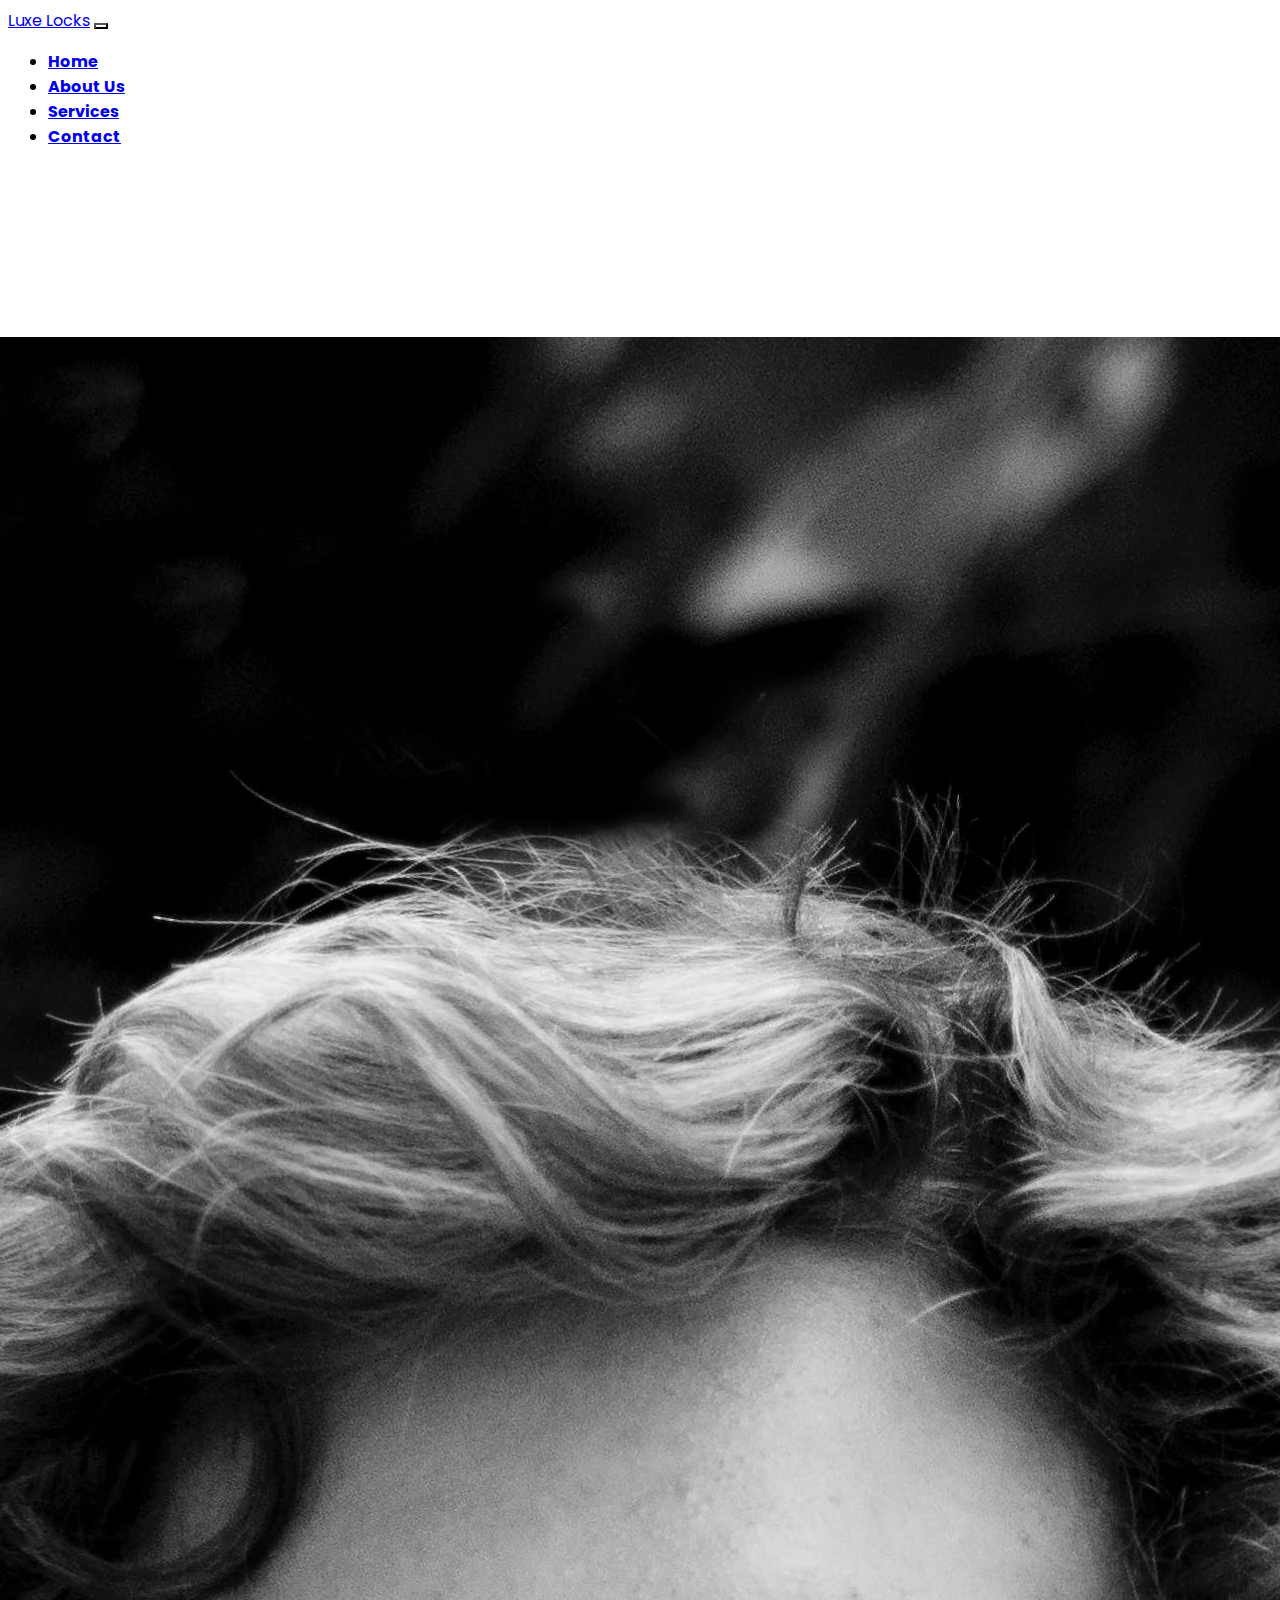
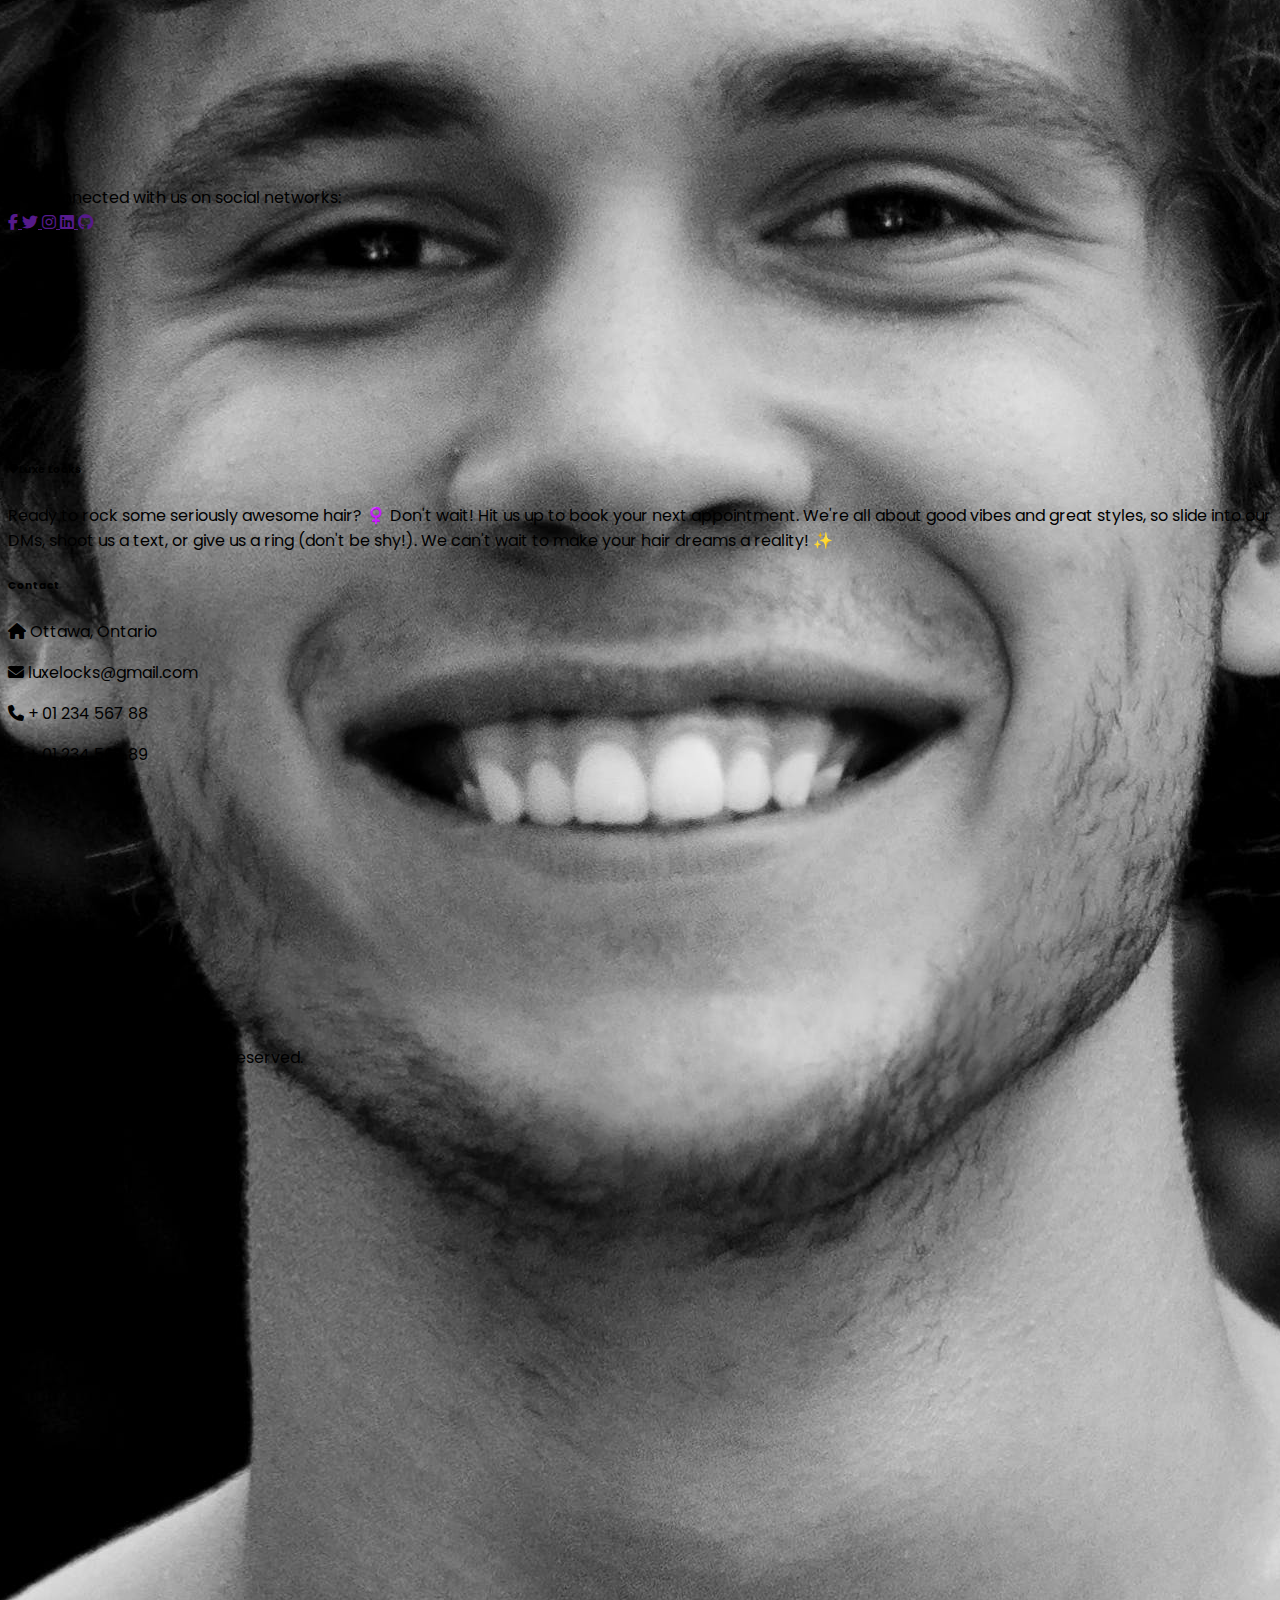
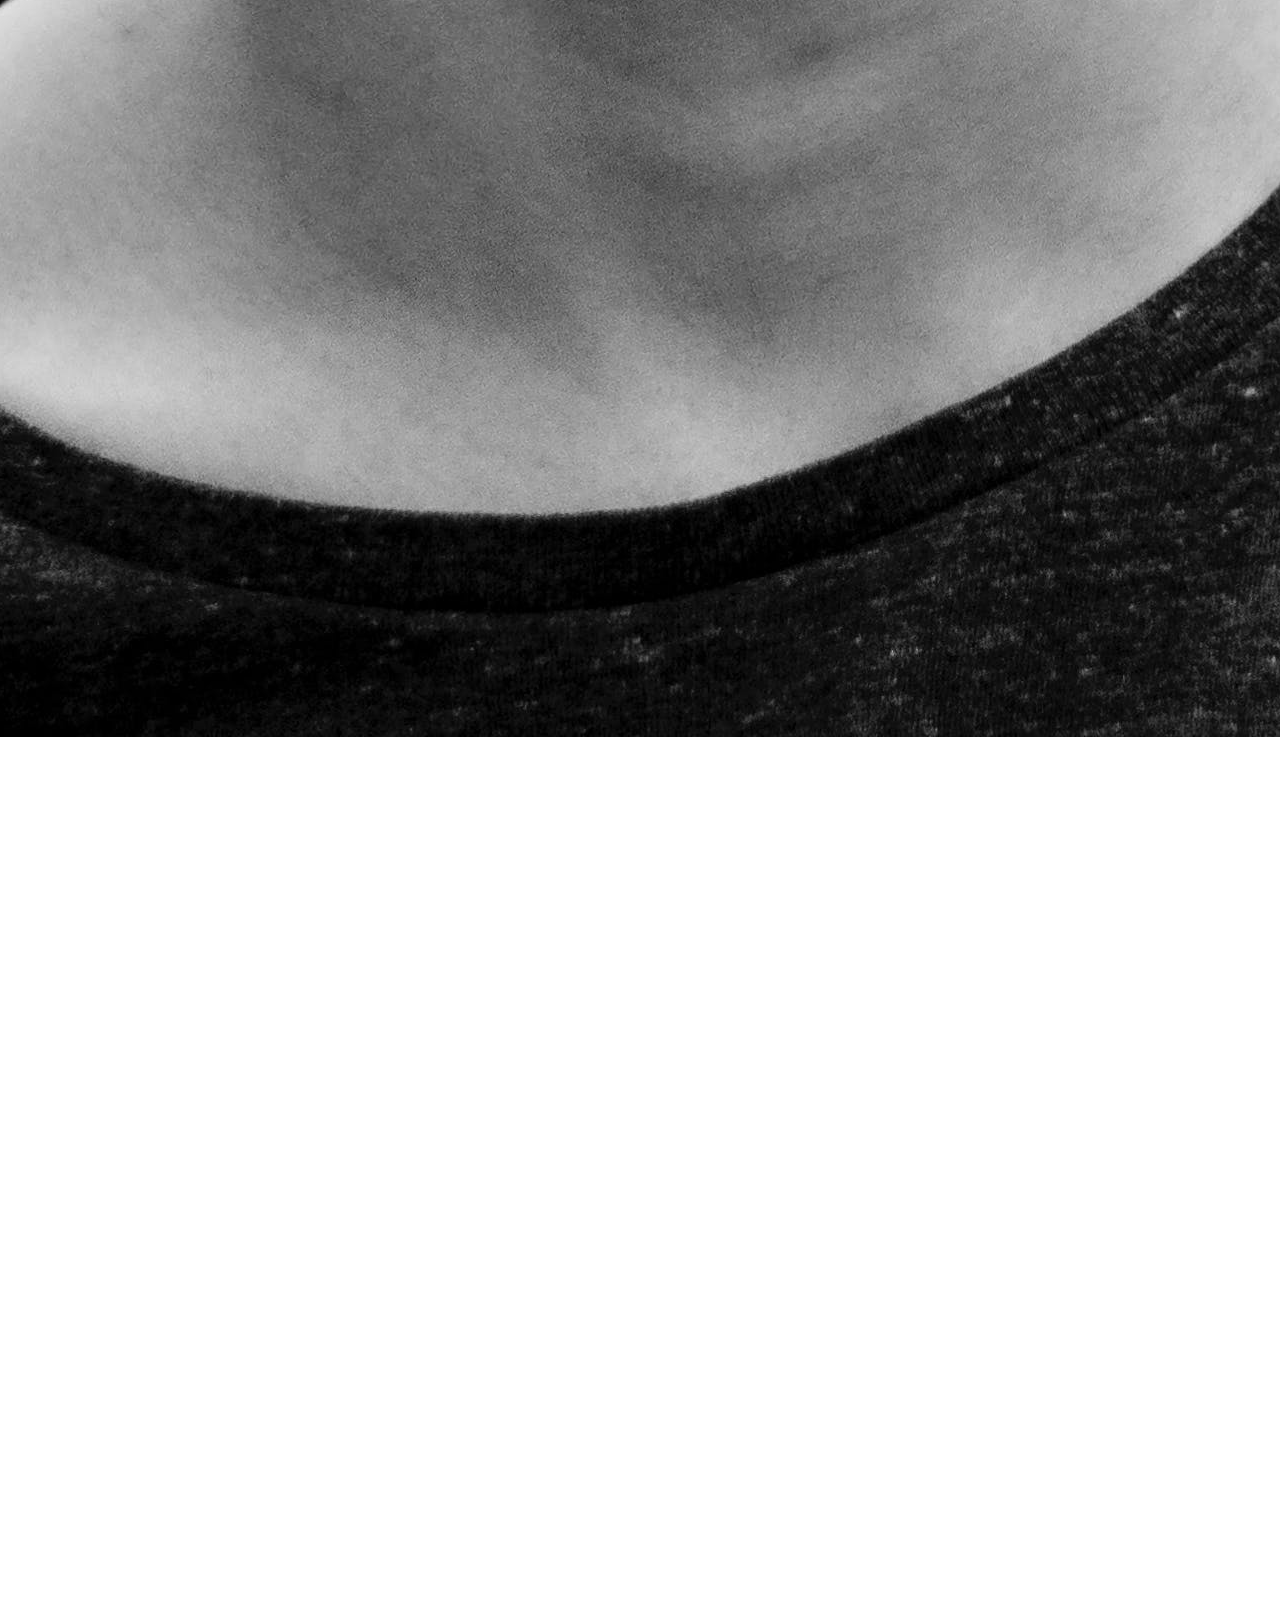
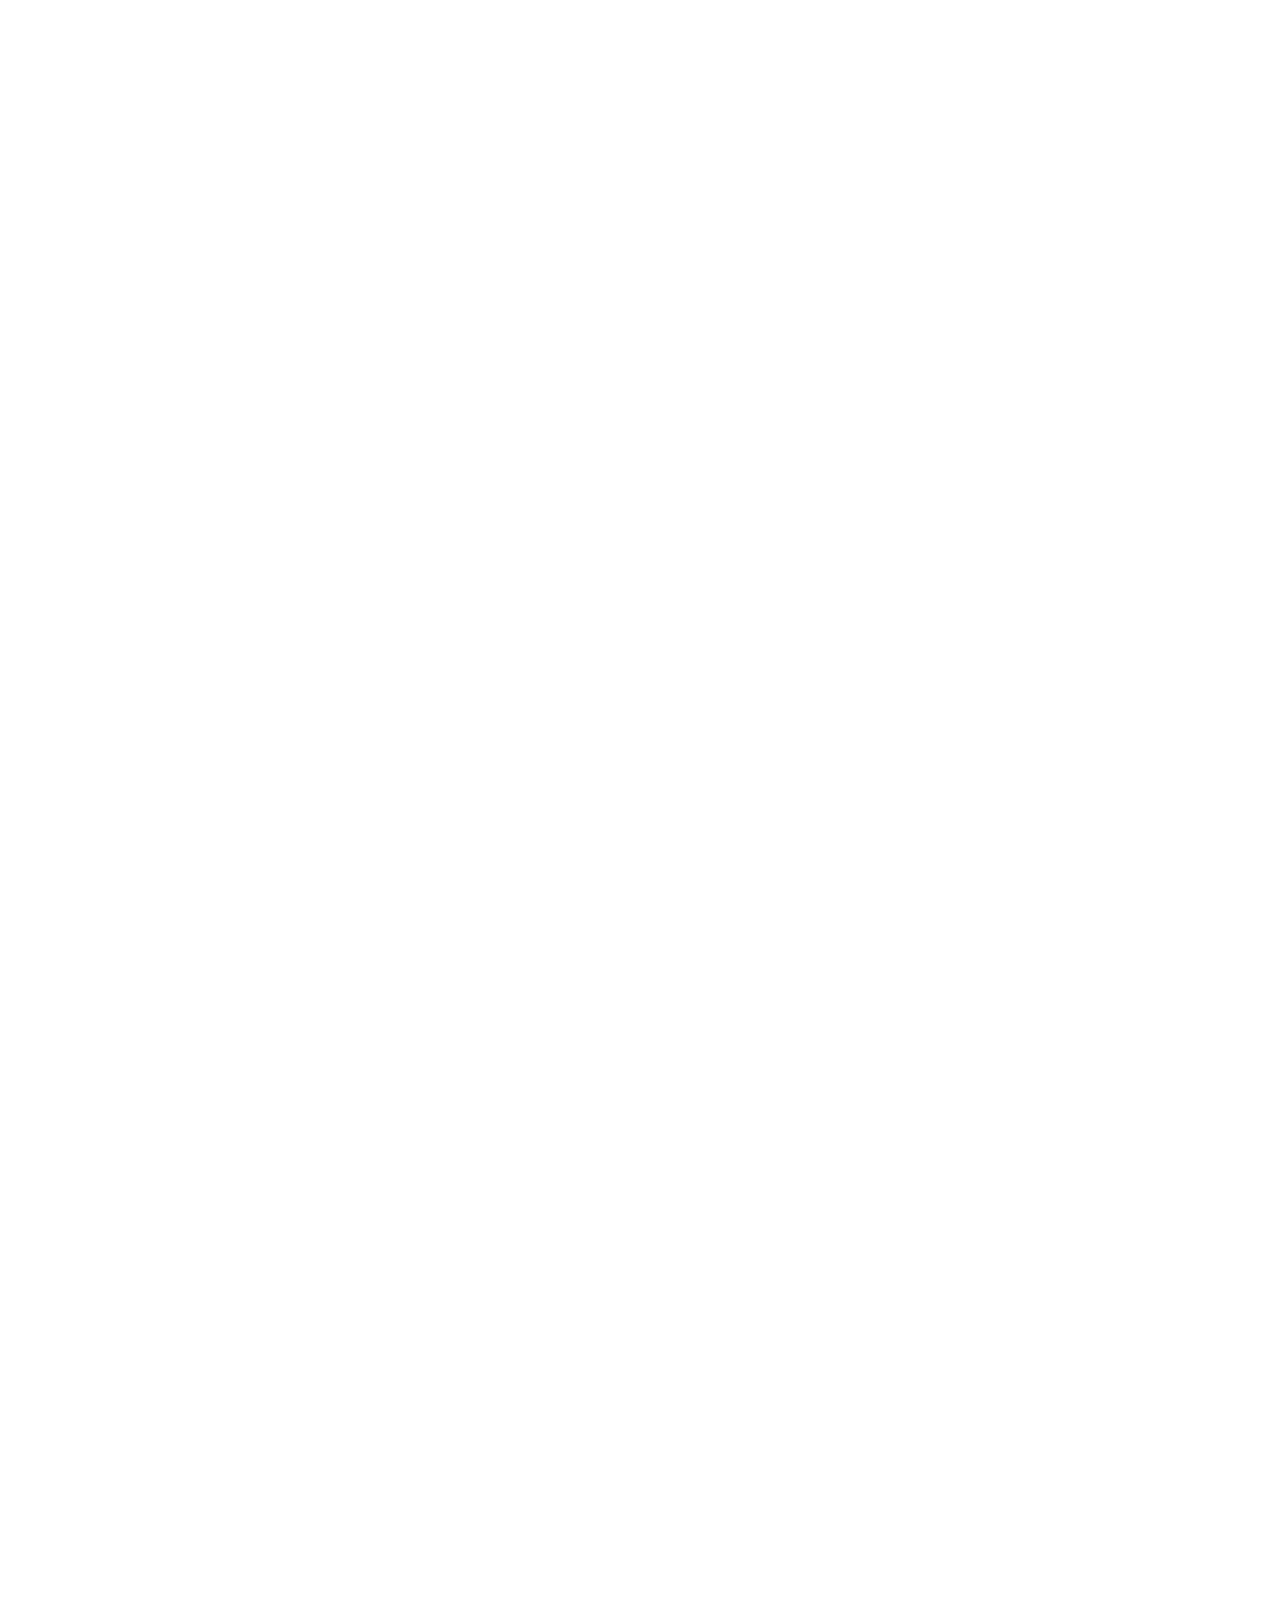
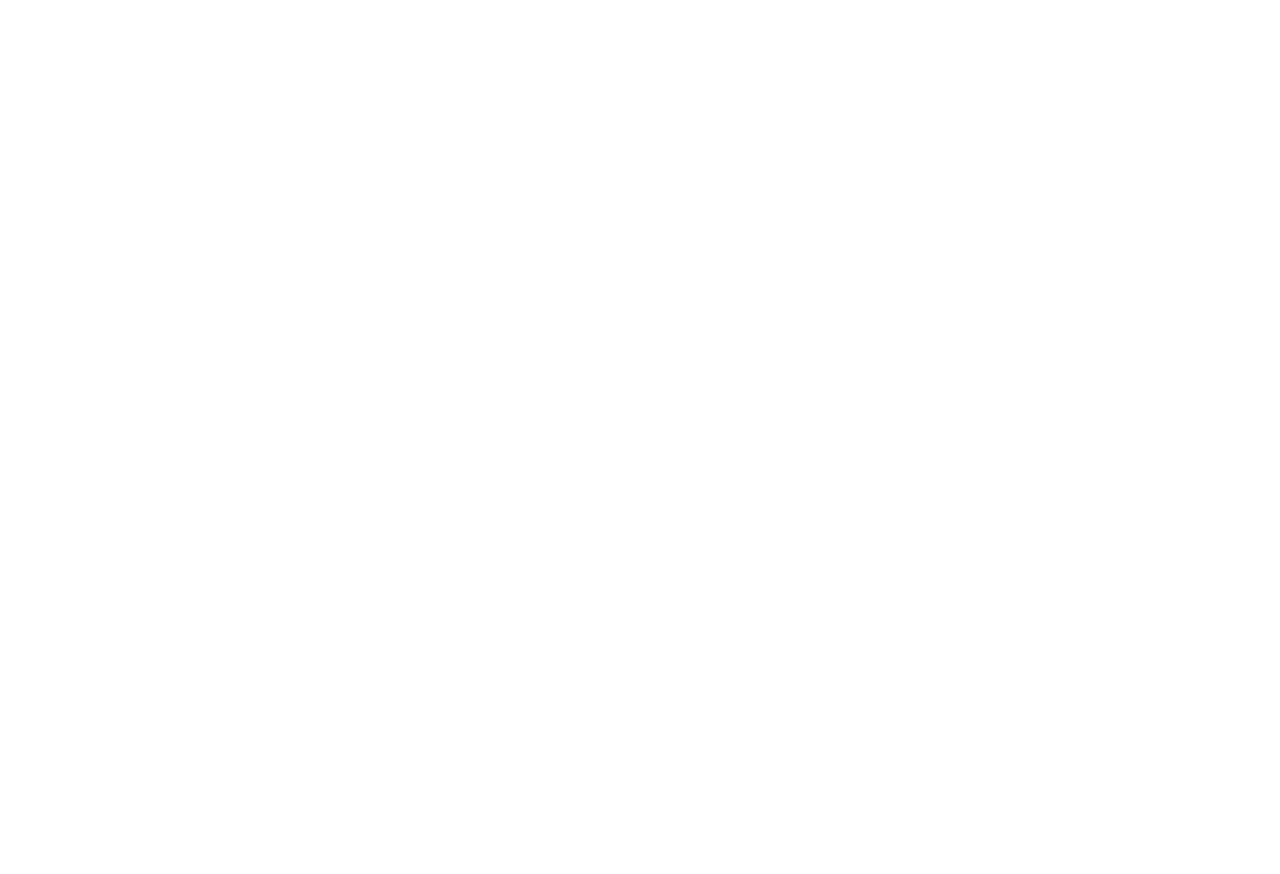
<file: about.html>
<!DOCTYPE html>
<html lang="en">
<head>
    <meta charset="UTF-8">
    <meta name="viewport" content="width=device-width, initial-scale=1.0">
    <title>About Us - Luxe Locks Hair Salon</title>
    <link rel="stylesheet" href="style.css">
    <link rel="stylesheet" href="https://cdnjs.cloudflare.com/ajax/libs/font-awesome/6.5.1/css/all.min.css">
    <link rel="stylesheet" href="https://cdnjs.cloudflare.com/ajax/libs/animate.css/3.7.2/animate.min.css">
    <link href="https://cdn.jsdelivr.net/npm/bootstrap@5.3.2/dist/css/bootstrap.min.css" rel="stylesheet" integrity="sha384-T3c6CoIi6uLrA9TneNEoa7RxnatzjcDSCmG1MXxSR1GAsXEV/Dwwykc2MPK8M2HN" crossorigin="anonymous">
</head>
<body>
    <!-- Navbar starts -->
    <nav class="navbar navbar-expand-lg navbar-custom fixed-top">
        <div class="container-fluid">
            <a class="navbar-brand" href="#">Luxe Locks</a>
            <button class="navbar-toggler" type="button" data-bs-toggle="collapse"
                data-bs-target="#navbarSupportedContent" aria-controls="navbarSupportedContent" aria-expanded="false"
                aria-label="Toggle navigation">
                <span class="navbar-toggler-icon"></span>
            </button>
            <div class="collapse navbar-collapse" id="navbarSupportedContent">
                <ul class="navbar-nav ms-auto mb-2 mb-lg-0">
                    <li class="nav-item">
                        <a class="nav-link" href="index.html">Home</a>
                    </li>
                    <li class="nav-item">
                        <a class="nav-link" href="about.html">About Us</a>
                    </li>
                    <li class="nav-item">
                        <a class="nav-link" href="services.html">Services</a>
                    </li>
                    <li class="nav-item">
                        <a class="nav-link" href="contact.html">Contact</a>
                    </li>
                
                </ul>
            </div>
        </div>
    </nav>
    <!-- Navbar ends -->

    <div class="container pt-5">

    </div>
    <!-- Team Section Start -->
    <section id="team" class="py-5">
        <div class="container">
            <h2 class="text-center mb-5">Meet Our Team</h2>
            <div class="row g-4">
                <!-- Owner Card -->
                <div class="col-md-4">
                    <div class="card">
                        <img src="owner.webp" class=" custom-img-height" alt="Owner">
                        <div class="card-body">
                            <h5 class="card-title">Cassandra Moelle</h5>
                            <p class="card-text">Owner</p>
                        </div>
                    </div>
                </div>

                <!-- Accountant Card -->
                <div class="col-md-4">
                    <div class="card">
                        <img src="accountant.jpg" class="card-img-top custom-img-height" alt="Accountant">
                        <div class="card-body">
                            <h5 class="card-title">Giovannia Stella</h5>
                            <p class="card-text">Accountant</p>
                        </div>
                    </div>
                </div>

                <!-- Manager Card -->
                <div class="col-md-4">
                    <div class="card">
                        <img src="manager.jpg" class="card-img-top custom-img-height" alt="Manager">
                        <div class="card-body">
                            <h5 class="card-title">John Crick</h5>
                            <p class="card-text">Manager</p>
                        </div>
                    </div>
                </div>

                <!-- Barber/Hair Stylist Cards -->
                
                <div class="col-md-4">
                    <div class="card">
                        <img src="stylist1.jpg" class="card-img-top custom-img-height" alt="Stylist">
                        <div class="card-body">
                            <h5 class="card-title">Yvan Bobos</h5>
                            <p class="card-text"> Stylist</p>
                        </div>
                    </div>
                </div>

                <div class="col-md-4">
                    <div class="card">
                        <img src="stylist2.jpg" class="card-img-top custom-img-height" alt="Stylist">
                        <div class="card-body">
                            <h5 class="card-title">Gyslain Guy</h5>
                            <p class="card-text">Stylist</p>
                        </div>
                    </div>
                </div>

                <div class="col-md-4">
                    <div class="card">
                        <img src="stylist3.jpg" class=" custom-img-heights" alt="Stylist">
                        <div class="card-body">
                            <h5 class="card-title">Serge Romeo</h5>
                            <p class="card-text">Stylist</p>
                        </div>
                    </div>
                </div>
                

            </div>
        </div>
    </section>
    <!-- Team Section End -->

    <!-- Footer Start -->
    <footer class="text-center text-lg-start bg-light text-muted">
        <section class="d-flex justify-content-center justify-content-lg-between p-4 border-bottom">
            <div class="me-5 d-none d-lg-block">
                <span>Get connected with us on social networks:</span>
            </div>
            <div>
                <a href="" class="me-4 text-reset">
                    <i class="fab fa-facebook-f"></i>
                </a>
                <a href="" class="me-4 text-reset">
                    <i class="fab fa-twitter"></i>
                </a>
                <a href="" class="me-4 text-reset">
                    <i class="fab fa-instagram"></i>
                </a>
                <a href="" class="me-4 text-reset">
                    <i class="fab fa-linkedin"></i>
                </a>
                <a href="" class="me-4 text-reset">
                    <i class="fab fa-github"></i>
                </a>
            </div>
        </section>

        <section class="">
            <div class="container text-center text-md-start mt-5">
                <div class="row mt-3">
                    <div class="col-md-3 col-lg-4 col-xl-3 mx-auto mb-4">
                        <h6 class="text-uppercase fw-bold mb-4">
                            <i class="fas fa-gem me-3"></i>Luxe Locks
                        </h6>
                        <p>
                            Ready to rock some seriously awesome hair? ‍♀️ Don't wait! Hit us up to book your next
                            appointment. We're all about good vibes and great styles, so slide into our DMs, shoot us a
                            text, or give us a ring (don't be shy!). We can't wait to make your hair dreams a reality! ✨
                        </p>
                    </div>


                    <div class="col-md-4 col-lg-3 col-xl-3 mx-auto mb-md-0 mb-4">
                        <h6 class="text-uppercase fw-bold mb-4">Contact</h6>
                        <p><i class="fas fa-home me-3"></i> Ottawa, Ontario</p>
                        <p>
                            <i class="fas fa-envelope me-3"></i>
                            luxelocks@gmail.com
                        </p>
                        <p><i class="fas fa-phone me-3"></i> + 01 234 567 88</p>
                        <p><i class="fas fa-print me-3"></i> + 01 234 567 89</p>
                    </div>
                </div>
            </div>
        </section>

        <div class="text-center p-4" style="background-color: rgba(0, 0, 0, 0.05);">
            © 2024 Luxe Locks. All rights reserved.
        </div>
    </footer>
    <!-- Footer End -->





    <script src="https://cdnjs.cloudflare.com/ajax/libs/jquery/3.7.1/jquery.min.js"></script>
    <script src="https://cdn.jsdelivr.net/npm/bootstrap@5.3.2/dist/js/bootstrap.bundle.min.js" integrity="sha384-C6RzsynM9kWDrMNeT87bh95OGNyZPhcTNXj1NW7RuBCsyN/o0jlpcV8Qyq46cDfL" crossorigin="anonymous"></script>
</body>
</html>
</file>
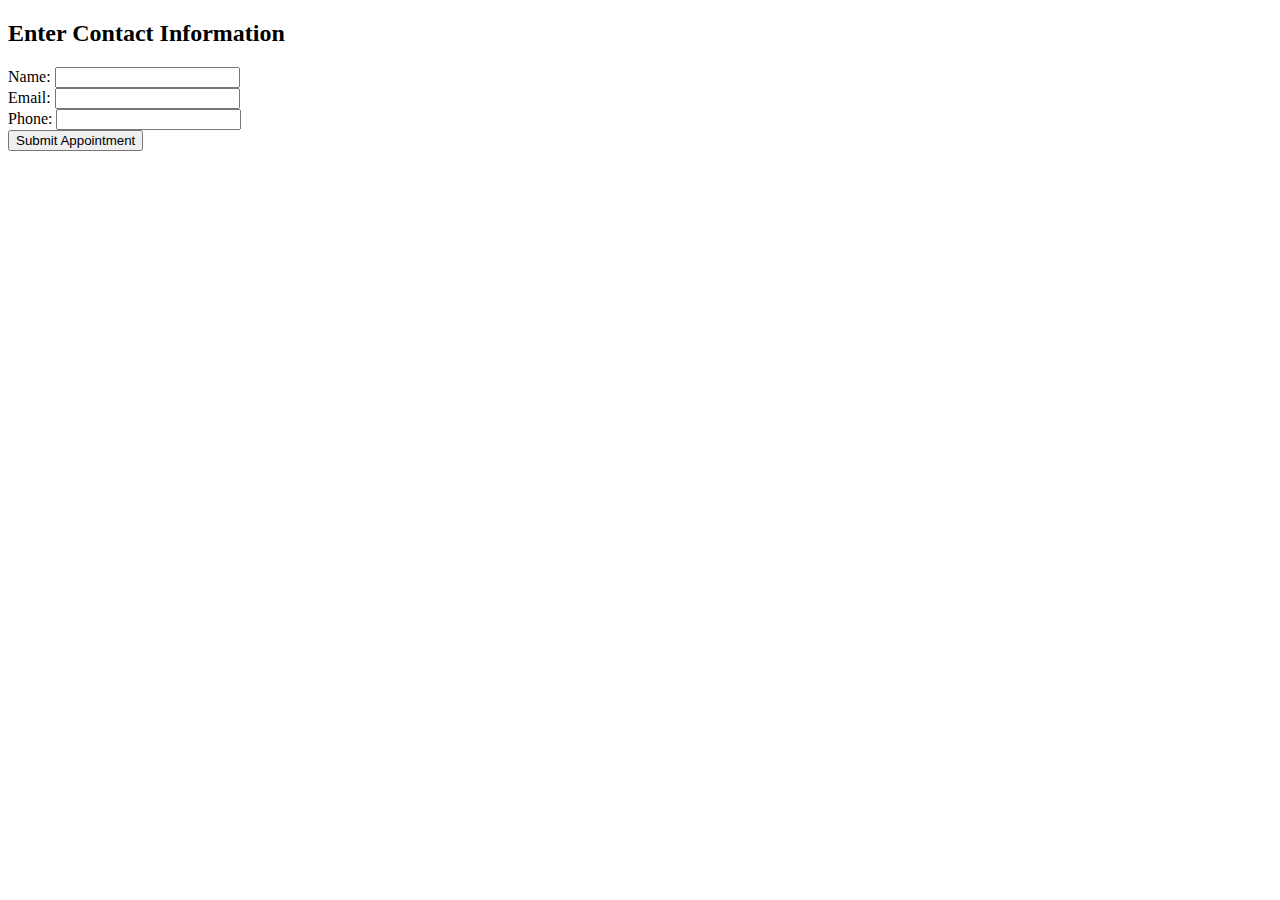
<file: contact.html>
<!DOCTYPE html>
<html lang="en">
<head>
    <meta charset="UTF-8">
    <meta name="viewport" content="width=device-width, initial-scale=1.0">
    <title>Contact Information</title>
    
</head>
<body>
    <div class="container mt-5">
        <h2 class="text-center mb-4">Enter Contact Information</h2>
        <!-- Contact form content here -->
        <form id="contactForm">
            <div class="mb-3">
                <label for="name" class="form-label">Name:</label>
                <input type="text" class="form-control" id="name" required>
            </div>
            <div class="mb-3">
                <label for="email" class="form-label">Email:</label>
                <input type="email" class="form-control" id="email" required>
            </div>
            <div class="mb-3">
                <label for="phone" class="form-label">Phone:</label>
                <input type="tel" class="form-control" id="phone" required>
            </div>
            <div class="text-center">
                <button type="submit" class="btn btn-primary">Submit Appointment</button>
            </div>
        </form>
    </div>
</body>
</html>
</file>
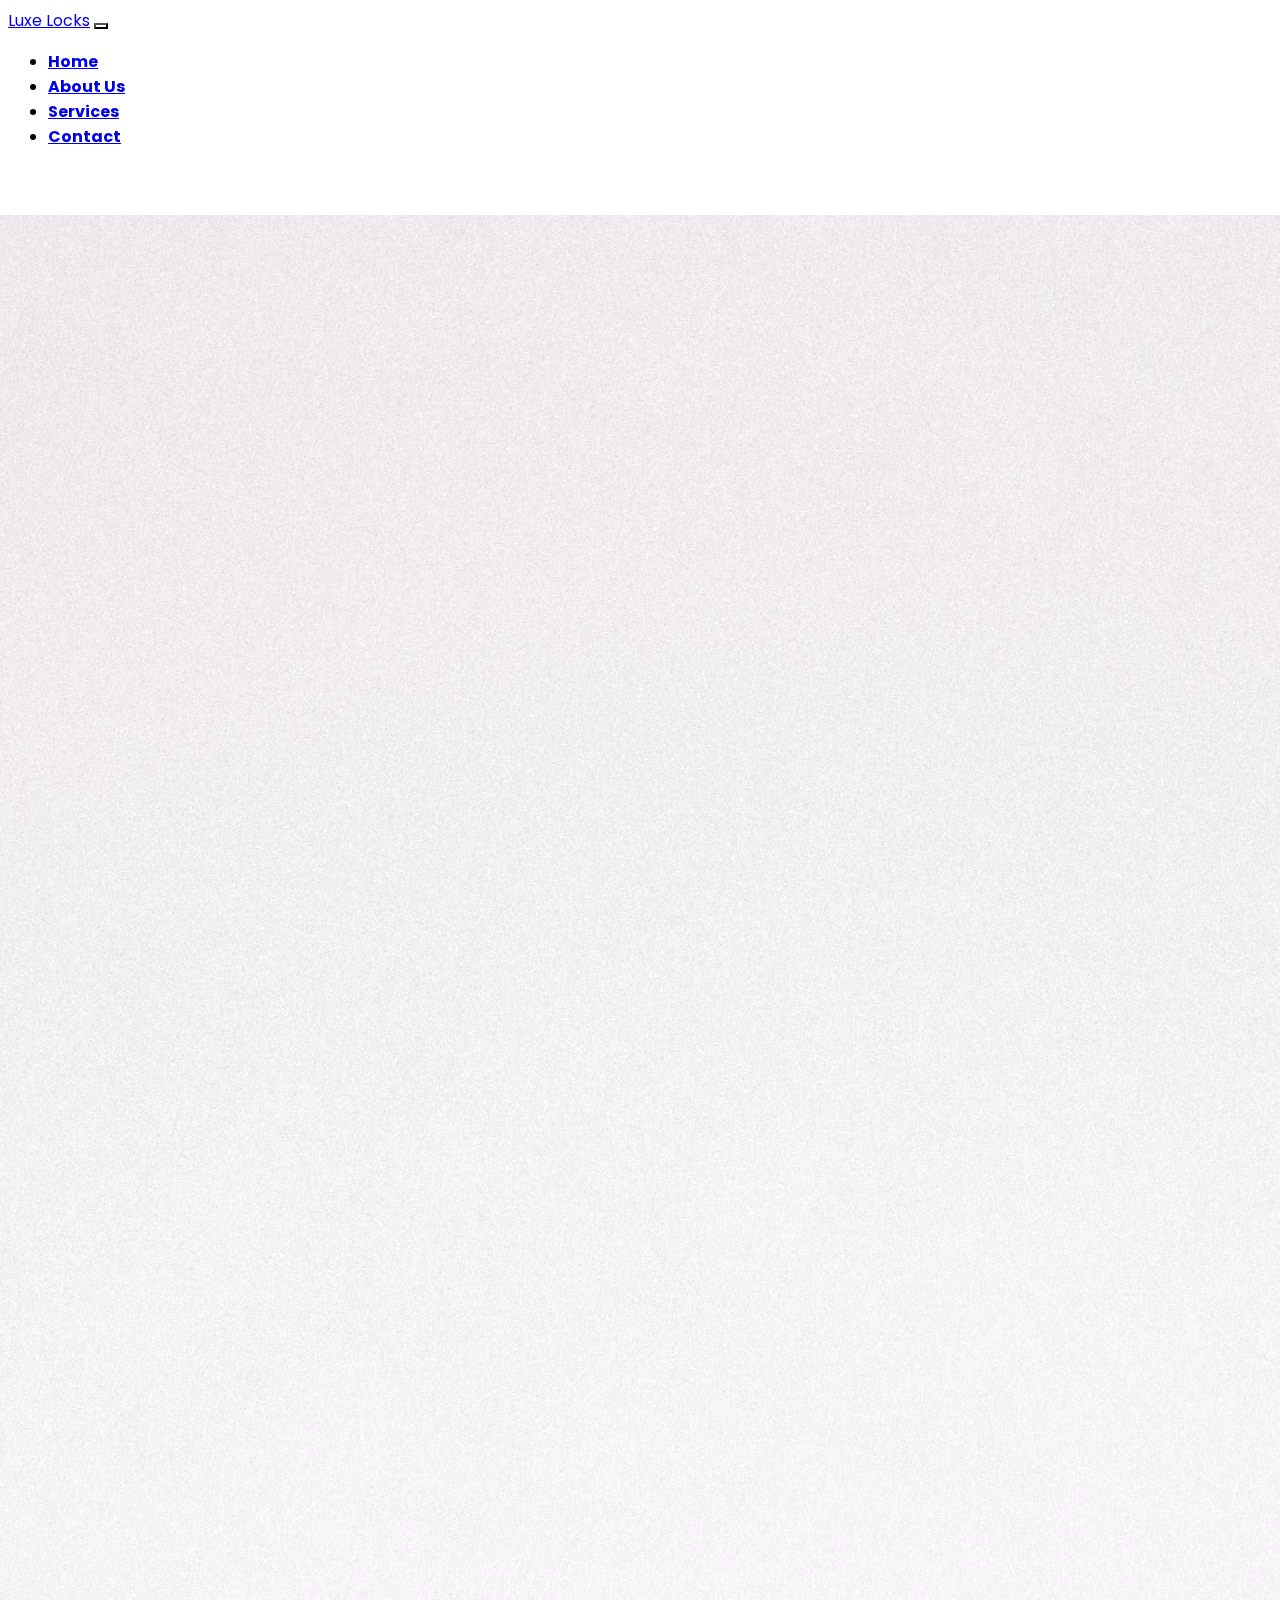
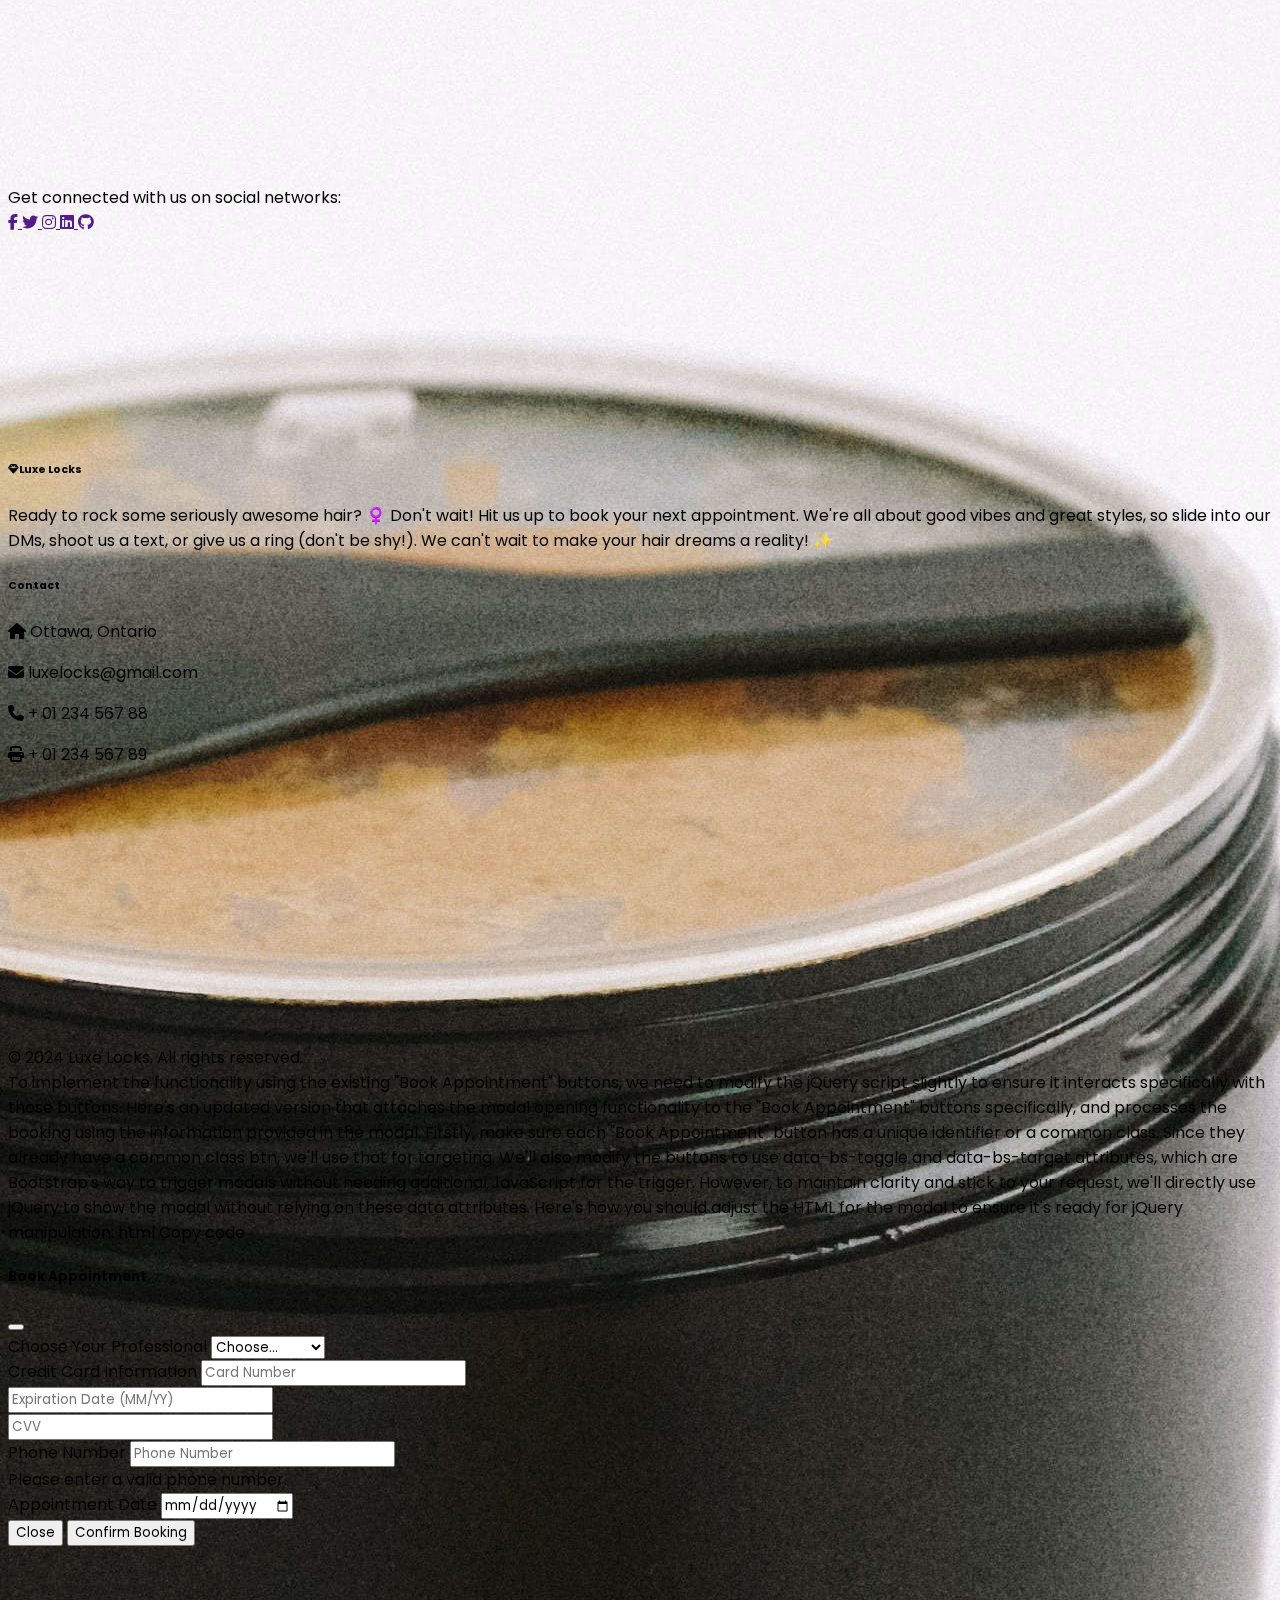
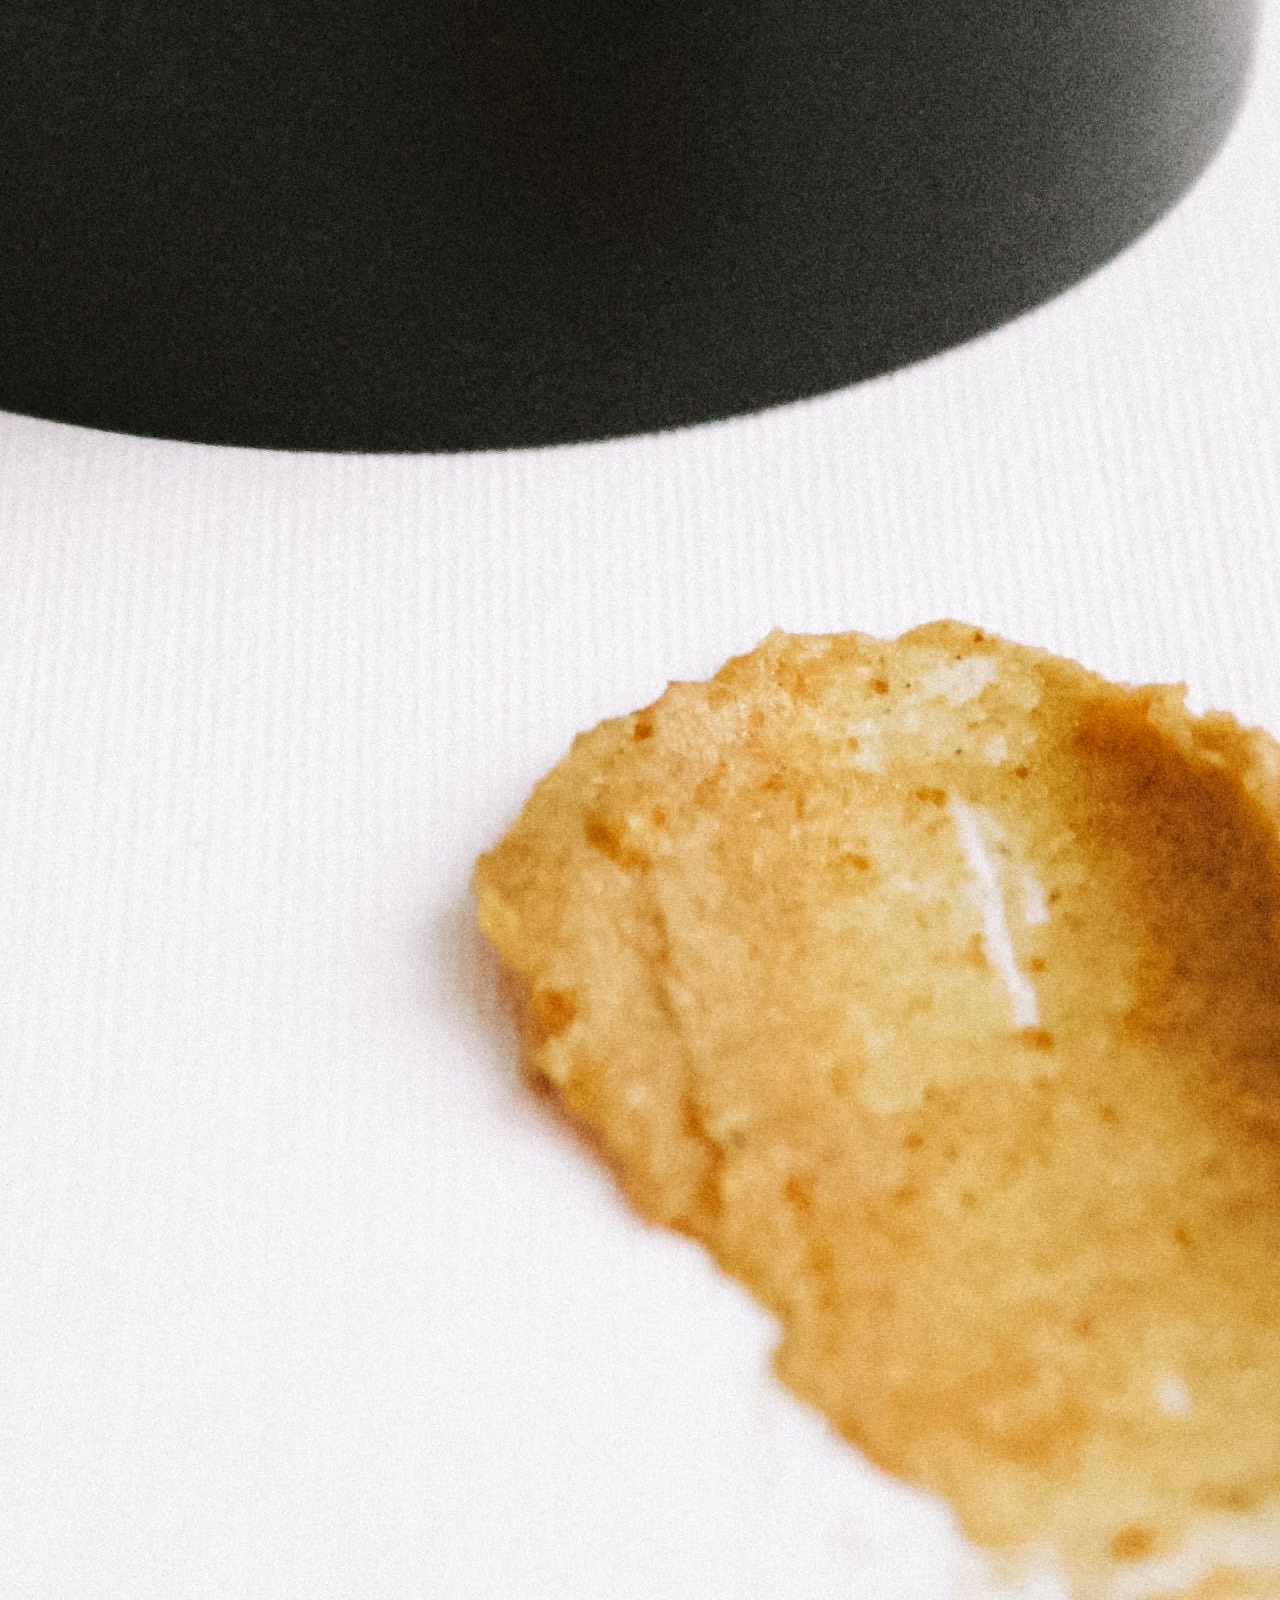
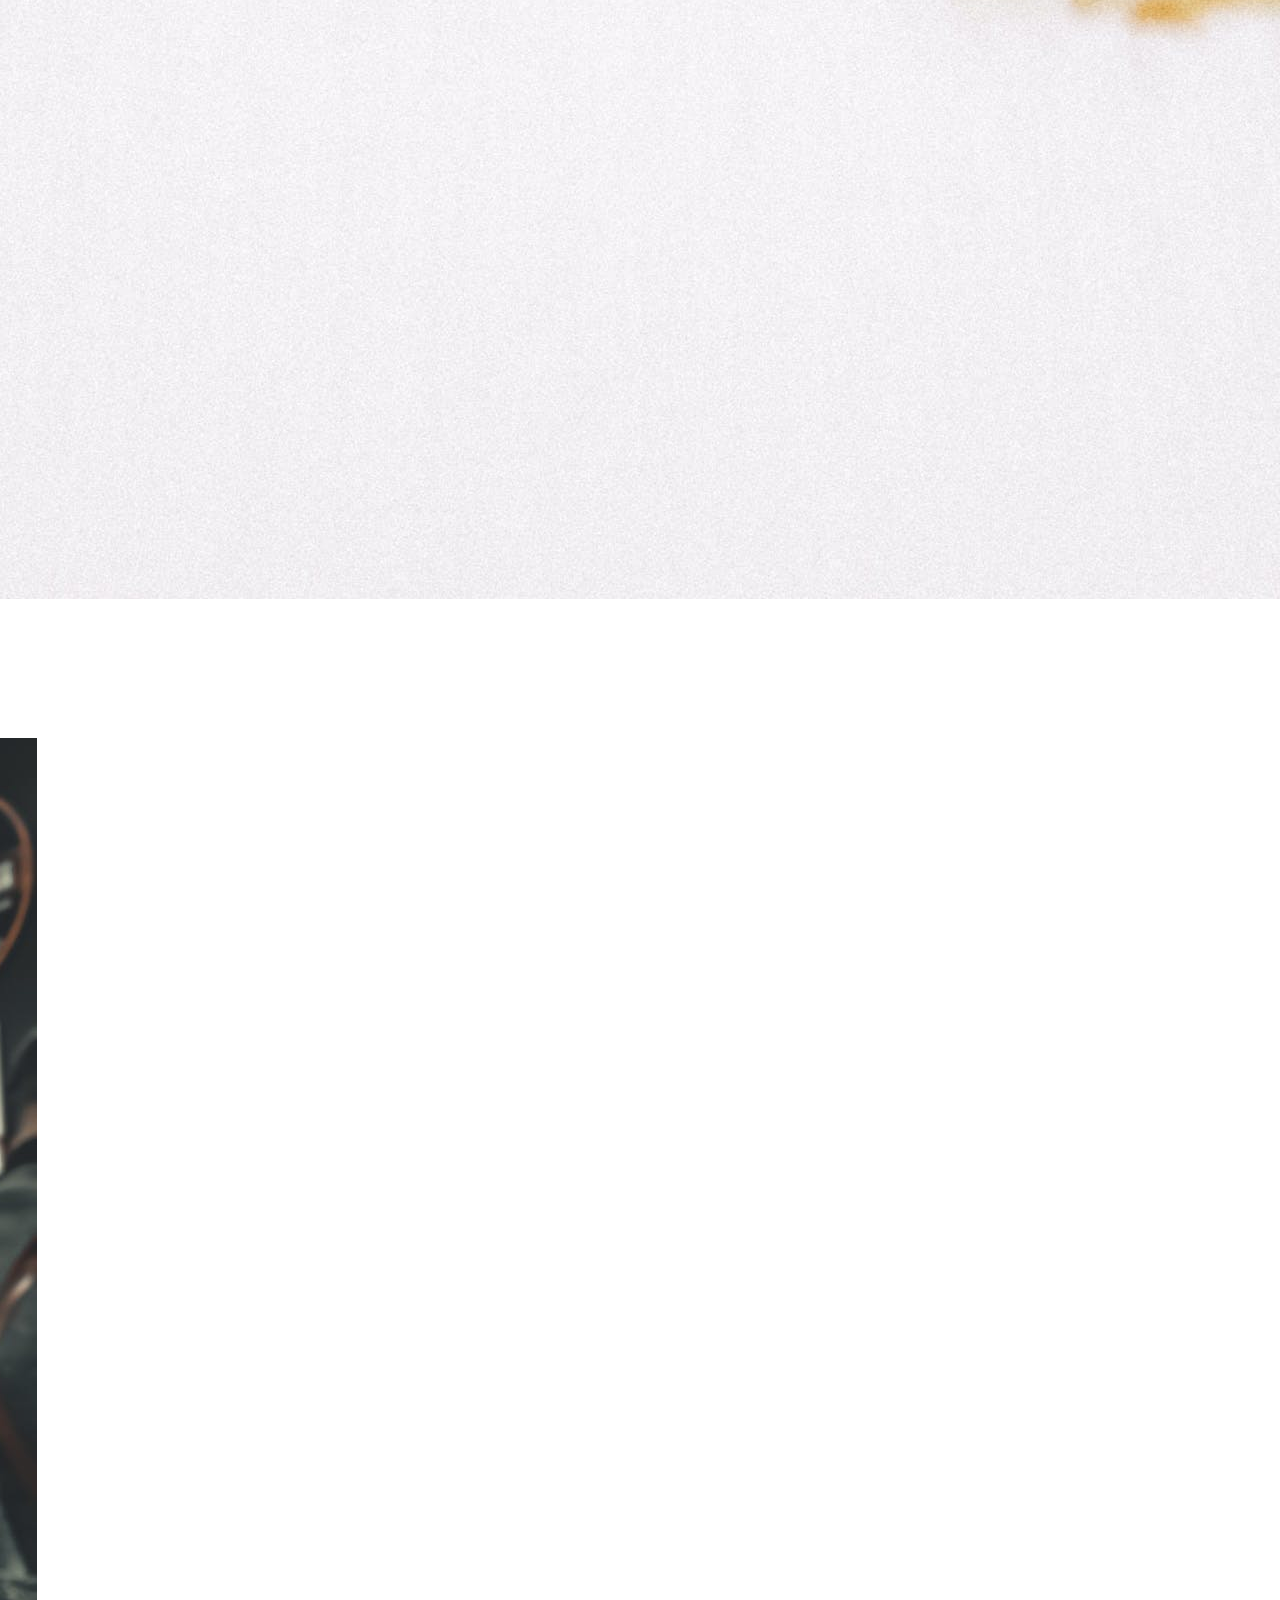
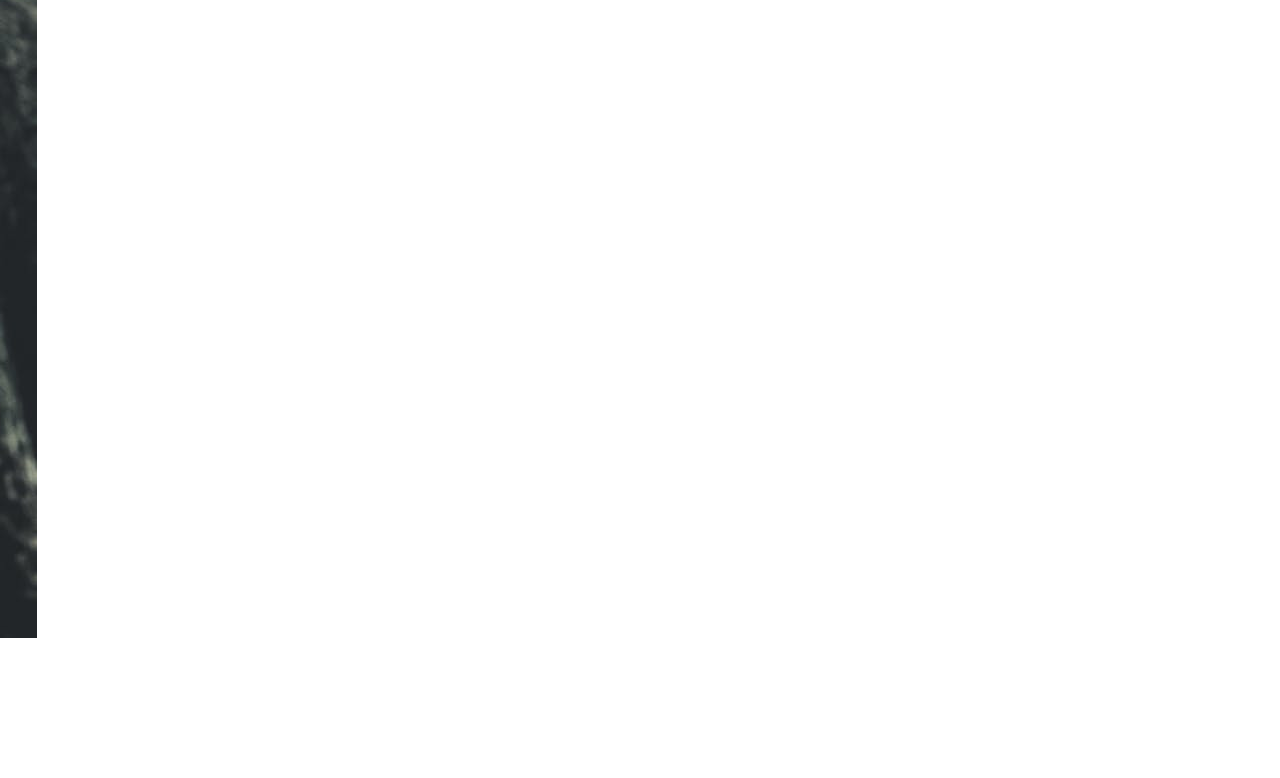
<file: services.html>
<!DOCTYPE html>
<html lang="en">

<head>
    <meta charset="UTF-8">
    <meta name="viewport" content="width=device-width, initial-scale=1.0">
    <title>Luxe Locks Hair Salon</title>
    <link rel="stylesheet" href="style.css">
    <link rel="stylesheet" href="https://cdnjs.cloudflare.com/ajax/libs/font-awesome/6.5.1/css/all.min.css">
    <link rel="stylesheet" href="https://cdnjs.cloudflare.com/ajax/libs/animate.css/3.7.2/animate.min.css">
    <link href="https://cdn.jsdelivr.net/npm/bootstrap@5.3.2/dist/css/bootstrap.min.css" rel="stylesheet"
        integrity="sha384-T3c6CoIi6uLrA9TneNEoa7RxnatzjcDSCmG1MXxSR1GAsXEV/Dwwykc2MPK8M2HN" crossorigin="anonymous">
        

</head>

<body>

    <!-- Navbar starts -->
    <nav class="navbar navbar-expand-lg navbar-custom fixed-top">
        <div class="container-fluid">
            <a class="navbar-brand" href="#">Luxe Locks</a>
            <button class="navbar-toggler" type="button" data-bs-toggle="collapse"
                data-bs-target="#navbarSupportedContent" aria-controls="navbarSupportedContent" aria-expanded="false"
                aria-label="Toggle navigation">
                <span class="navbar-toggler-icon"></span>
            </button>
            <div class="collapse navbar-collapse" id="navbarSupportedContent">
                <ul class="navbar-nav ms-auto mb-2 mb-lg-0">
                    <li class="nav-item">
                        <a class="nav-link" href="index.html">Home</a>
                    </li>
                    <li class="nav-item">
                        <a class="nav-link" href="about.html">About Us</a>
                    </li>
                    <li class="nav-item">
                        <a class="nav-link" href="services.html">Services</a>
                    </li>
                    <li class="nav-item">
                        <a class="nav-link" href="contact.html">Contact</a>
                    </li>

                </ul>
            </div>
        </div>
    </nav>
    <!-- Navbar ends -->

    <div class="container pt-5">

    </div>


    <div class="container my-5">
        <h2 class="mb-4 text-center">Our Services</h2>
        <div class="row  g-4">
            <!-- Service Card 1 -->
            <div class="col-md-4">
                <div class="card service-card">
                    <img src="haircut.jpg" class="card-img-top custom-img-height" alt="Haircut Service">
                    <div class="card-body">
                        <h5 class="card-title">Classic Haircut</h5>
                        <p class="card-text">A timeless style, personalized to fit your look and lifestyle. Perfect for
                            maintaining your signature look or trying something new.</p>
                        <button type="submit" class="btn" style="background-color: #a52a2a; color: white;">Book
                            Appointment</button>
                    </div>
                </div>
            </div>
            <!-- Service Card 2 -->
            <div class="col-md-4">
                <div class="card service-card">
                    <img src="styling.jpg" class="card-img-top custom-img-height" alt="Hair Styling Service">
                    <div class="card-body">
                        <h5 class="card-title">Hair Styling</h5>
                        <p class="card-text">From blowouts to elaborate updos, get the perfect look for any occasion.
                            Let our stylists create a stunning style for you.</p>
                        <button type="submit" class="btn" style="background-color: #a52a2a; color: white;">Book
                            Appointment</button>
                    </div>
                </div>
            </div>

            <!-- Service Card 3: Color Treatment -->
            <div class="col-md-4">
                <div class="card service-card">
                    <img src="color_treatment.jpg" class="card-img-top custom-img-height" alt="Color Treatment Service">
                    <div class="card-body">
                        <h5 class="card-title">Color Treatment</h5>
                        <p class="card-text">Brighten your look with our professional color treatments. From full color
                            changes to subtle highlights, we've got you covered.</p>
                        <button type="submit" class="btn" style="background-color: #a52a2a; color: white;">Book
                            Appointment</button>
                    </div>
                </div>
            </div>



            <!-- Service Card 4: Deep Conditioning -->
            <div class="col-md-4">
                <div class="card service-card">
                    <img src="deep_conditioning.jpg" class="card-img-top custom-img-height"
                        alt="Deep Conditioning Service">
                    <div class="card-body">
                        <h5 class="card-title">Deep Conditioning</h5>
                        <p class="card-text">Revitalize your hair with our deep conditioning treatments. Perfect for
                            repairing damage and restoring shine.</p>
                        <button type="submit" class="btn" style="background-color: #a52a2a; color: white;">Book
                            Appointment</button>
                    </div>
                </div>
            </div>

            <!-- Service Card 5: Men's Grooming -->
            <div class="col-md-4">
                <div class="card service-card">
                    <img src="grooming.jpg" class="card-img-top custom-img-height" alt="Men's Grooming Service">
                    <div class="card-body">
                        <h5 class="card-title">Men's Grooming</h5>
                        <p class="card-text">Get a sharp and clean look with our men's grooming services. From haircuts
                            to beard trims, we ensure you look your best.</p>
                        <button type="submit" class="btn" style="background-color: #a52a2a; color: white;">Book
                            Appointment</button>
                    </div>
                </div>
            </div>


        </div>

    </div>

    
    <!-- Footer Start -->
    <footer class="text-center text-lg-start bg-light text-muted">
        <section class="d-flex justify-content-center justify-content-lg-between p-4 border-bottom">
            <div class="me-5 d-none d-lg-block">
                <span>Get connected with us on social networks:</span>
            </div>
            <div>
                <a href="" class="me-4 text-reset">
                    <i class="fab fa-facebook-f"></i>
                </a>
                <a href="" class="me-4 text-reset">
                    <i class="fab fa-twitter"></i>
                </a>
                <a href="" class="me-4 text-reset">
                    <i class="fab fa-instagram"></i>
                </a>
                <a href="" class="me-4 text-reset">
                    <i class="fab fa-linkedin"></i>
                </a>
                <a href="" class="me-4 text-reset">
                    <i class="fab fa-github"></i>
                </a>
            </div>
        </section>

        <section class="">
            <div class="container text-center text-md-start mt-5">
                <div class="row mt-3">
                    <div class="col-md-3 col-lg-4 col-xl-3 mx-auto mb-4">
                        <h6 class="text-uppercase fw-bold mb-4">
                            <i class="fas fa-gem me-3"></i>Luxe Locks
                        </h6>
                        <p>
                            Ready to rock some seriously awesome hair? ‍♀️ Don't wait! Hit us up to book your next
                            appointment. We're all about good vibes and great styles, so slide into our DMs, shoot us a
                            text, or give us a ring (don't be shy!). We can't wait to make your hair dreams a reality! ✨
                        </p>
                    </div>


                    <div class="col-md-4 col-lg-3 col-xl-3 mx-auto mb-md-0 mb-4">
                        <h6 class="text-uppercase fw-bold mb-4">Contact</h6>
                        <p><i class="fas fa-home me-3"></i> Ottawa, Ontario</p>
                        <p>
                            <i class="fas fa-envelope me-3"></i>
                            luxelocks@gmail.com
                        </p>
                        <p><i class="fas fa-phone me-3"></i> + 01 234 567 88</p>
                        <p><i class="fas fa-print me-3"></i> + 01 234 567 89</p>
                    </div>
                </div>
            </div>
        </section>

        <div class="text-center p-4" style="background-color: rgba(0, 0, 0, 0.05);">
            © 2024 Luxe Locks. All rights reserved.
        </div>
    </footer>
    <!-- Footer End -->



To implement the functionality using the existing "Book Appointment" buttons, we need to modify the jQuery script slightly to ensure it interacts specifically with those buttons. Here's an updated version that attaches the modal opening functionality to the "Book Appointment" buttons specifically, and processes the booking using the information provided in the modal.

Firstly, make sure each "Book Appointment" button has a unique identifier or a common class. Since they already have a common class btn, we'll use that for targeting. We'll also modify the buttons to use data-bs-toggle and data-bs-target attributes, which are Bootstrap's way to trigger modals without needing additional JavaScript for the trigger. However, to maintain clarity and stick to your request, we'll directly use jQuery to show the modal without relying on these data attributes.

Here's how you should adjust the HTML for the modal to ensure it's ready for jQuery manipulation:

html
Copy code
<!-- Add jQuery -->
<script src="https://ajax.googleapis.com/ajax/libs/jquery/3.6.0/jquery.min.js"></script>

<!-- Add this at the end of your body tag, before the script tag for bootstrap bundle -->
<div class="modal fade" id="bookingModal" tabindex="-1" aria-labelledby="bookingModalLabel" aria-hidden="true">
    <div class="modal-dialog">
        <div class="modal-content">
            <div class="modal-header">
                <h5 class="modal-title" id="bookingModalLabel">Book Appointment</h5>
                <button type="button" class="btn-close" data-bs-dismiss="modal" aria-label="Close"></button>
            </div>
            <div class="modal-body">
                <!-- Professional Selection -->
                <div class="mb-3">
                    <label for="professionalSelect" class="form-label">Choose Your Professional</label>
                    <select class="form-select" id="professionalSelect">
                        <option selected>Choose...</option>
                        <option value="1">Yvan Bobos</option>
                        <option value="2">Gyslain Guy</option>
                        <option value="3">Serge Romeo</option>
                    </select>
                </div>
                <!-- Payment Information -->
                <div class="mb-3">
                    <label for="cardInfo" class="form-label">Credit Card Information</label>
                    <input type="text" class="form-control" id="cardInfo" data-bs-toggle="tooltip" placeholder="Card Number" title="Enter your 16-digit credit card number without spaces">
                </div>
                <div class="mb-3">
                    <input type="text" class="form-control" id="expDate" placeholder="Expiration Date (MM/YY)">
                </div>
                <div class="mb-3">
                    <input type="text" class="form-control" id="cvv" placeholder="CVV">
                </div>

                <!-- Add these inside the modal-body in your modal -->
<div class="mb-3">
    <label for="phoneNumber" class="form-label">Phone Number</label>
    <input type="text" class="form-control" id="phoneNumber" placeholder="Phone Number">
    <div class="invalid-feedback">
        Please enter a valid phone number.
    </div>
</div>
<div class="mb-3">
    <label for="appointmentDate" class="form-label">Appointment Date</label>
    <input type="date" class="form-control" id="appointmentDate">
</div>

            </div>
            <div class="modal-footer">
                <button type="button" class="btn btn-secondary" data-bs-dismiss="modal">Close</button>
                <button type="button" class="btn btn-primary" id="confirmBooking">Confirm Booking</button>
            </div>
        </div>
    </div>
</div>

    <script src="https://cdn.jsdelivr.net/npm/bootstrap@5.3.2/dist/js/bootstrap.bundle.min.js"></script>
    <script src="https://ajax.googleapis.com/ajax/libs/jquery/3.6.0/jquery.min.js"></script>

    <script>
        $(document).ready(function(){
            // RegExp patterns
            var phonePattern = /^\+?\d{10,15}$/; // Adjust according to your needs
            var cardPattern = /^\d{16}$/; // Simplified pattern for demonstration
        
            // Attach click event listener to 'Book Appointment' buttons
            $(".btn").click(function(){
                $('#bookingModal').modal('show');
            });
        
            // Handle the booking confirmation
            $("#confirmBooking").click(function(){
                var professional = $("#professionalSelect").val();
                var phoneNumber = $("#phoneNumber").val();
                var cardInfo = $("#cardInfo").val();
                var expDate = $("#expDate").val();
                var cvv = $("#cvv").val();
        
                // Validate phone number
                if (!phonePattern.test(phoneNumber)) {
                    $("#phoneNumber").addClass("is-invalid"); // Highlight input as invalid
                    return false; // Prevent form submission
                } else {
                    $("#phoneNumber").removeClass("is-invalid");
                }
        
                // Validate credit card information
                if (!cardPattern.test(cardInfo)) {
                    $("#cardInfo").addClass("is-invalid");
                    return false;
                } else {
                    $("#cardInfo").removeClass("is-invalid");
                }
        
                // Implement your booking logic here
                // Example: console.log or AJAX request to server
        
                // Close the modal after booking
                $('#bookingModal').modal('hide');
                // Optionally, show a confirmation message or perform other actions
            });
        
            // Update the appointmentDate input based on professional selection and weekends
            $("#professionalSelect").change(function() {
                updateDateAvailability();
            });
        
            function updateDateAvailability() {
                // Example logic to grey out weekends and specific professional's off-days
                // This requires more complex handling, typically involving backend data for professionals' schedules
                // For now, ensure your date picker handles weekends appropriately in your backend or through client-side logic
            }
        });

        $(document).ready(function(){
    var tooltipTriggerList = [].slice.call(document.querySelectorAll('[data-bs-toggle="tooltip"]'))
    var tooltipList = tooltipTriggerList.map(function (tooltipTriggerEl) {
        return new bootstrap.Tooltip(tooltipTriggerEl)
    })
});

$(document).ready(function(){
    var tooltipTriggerList = [].slice.call(document.querySelectorAll('[data-bs-toggle="tooltip"]'))
    var tooltipList = tooltipTriggerList.map(function (tooltipTriggerEl) {
        return new bootstrap.Tooltip(tooltipTriggerEl)
    });
});

        </script>
        
        
</body>

</html>
</file>
<file: style.css>
@import url('https://fonts.googleapis.com/css2?family=Poppins:wght@400;500;600&display=swap');

* {
    font-family: 'Poppins', sans-serif, montserrat;
}

.section-header {
    margin-bottom: 40px;
}

.section-header h2 {
    color: #08194a;
    font-size: 40px;
    font-weight: 700;
}

.section-header h2 span {
    color: #e53f29;
}

.navbar-nav a {
    font-size: 16 px;
    font-weight: 700;
}

.navbar-light .navbar-brand {
    color: #e53f29;
    font-size: 25px;
    text-transform: uppercase;
    font-weight: bold;
    letter-spacing: 2px;
}

.navbar-light .navbar-brand span {
    color: #08194a;
}

.section-padding {
    padding: 80px 0;
}

.w-100 {
    height: 100vh;
}

.navbar-toggler {
    padding: 1px 5px;
    font-size: 18px;
    line-height: 0.3;
    background: #fff;
}

.carousel {
    background-image: url(images/home.jpeg);
    background-size: cover;
    background-position: center;
}

.carousel-item {
    height: 100vh;
    min-height: 300px;
}

.carousel-caption {
    bottom: 220px;
    z-index: 2;
    left: 8%;
}

.carousel-caption h5 {
    font-size: 30px;
    margin-top: 25px;
    font-weight: 700;
    text-align: left;
    color: #e53f29;
}

.carousel-caption span {
    color: #fff;
}

.carousel-caption p {
    font-size: 16px;
    line-height: 1.5;
    color: #fff;
}

.carousel-caption a {
    text-transform: uppercase;
    text-decoration: none;
    background: #fff;
    padding: 5px 20px;
    display: inline-block;
    color: #08194a;
    margin-top: 15px;
    border-radius: 5px;
}

/* about section */

.img-area img {
    width: 100% !important;
}

.about-text h2 {
    font-size: 30px;
    font-weight: 700;
    color: #08194a;
}

.about-text h2 span {
    color: #e53f29;
}

.about-text .btn {
    background: #08194a;
    color: #fff;
}

/* services section */

.single-services {
    background: #08194a;
    color: #fff;
    padding: 30px 15px;
    border-radius: 15px;
}

.single-services i {
    font-size: 45px;
    margin-bottom: 30px;
}

.single-services h2 {
    font-family: bebas neue;
}

.single-services .btn {
    background: #fff;
    color: #08194a;
}

/* Why us section */

.choose-img img {
    width: 100%;
}

.single-box {
    padding: 20px;
}

.single-box i {
    font-size: 30px;
    margin-bottom: 25px;
    color: #e53f29;
}

.single-box h2 {
    font-family: bebas neue;
    color: #08194a;
}

/* staff section */

.imgBox {
    width: 250px;
    height: 300px;
    overflow: hidden;
    border-radius: 50%;
    margin: 0 auto 25px;
}

.imgBox img {
    width: 100%;
}

.single-staff {
    box-shadow: 0 2px 20px rgba(0, 0, 0, 0.3);
    padding: 30px 15px;
}

.single-staff h2 {
    color: #08194a;
    font-family: bebas neue;
}

.single-staff h5 {
    color: #08194a;
    font-weight: 600;
    font-size: 18px;
}

.single-staff h5 span {
    font-size: 18px;
    color: #e53f29;
    text-transform: uppercase;
}



/* Calendar */

.calendar-wrapper {
    display: none;
    width: 450px;
    position: fixed;
    top: 50%;
    left: 50%;
    transform: translate(-50%, -50%);
    z-index: 9999;
    padding: 20px;
    background: #fff;
    border-radius: 10px;
    box-shadow: rgba(0, 0, 0, 0.35) 0 5px 15px;
}

.calendar-wrapper header {
    display: flex;
    align-items: center;
    padding: 25px 30px 10px;
    justify-content: space-between;
}

header .current-date {
    font-size: 1.45 rem;
    font-weight: 500;

}

header .icons span {
    height: 38px;
    width: 38px;
    color: #878787;
    font-size: 1.9rem;
    margin: 0 1px;
    text-align: center;
    line-height: 38px;
    border-radius: 50%;
    cursor: pointer;
    
}

header .icons span:hover {
    background: #f2f2f2;
}

header .icons span:last-child {
    margin: -10px;
}

.calendar {
    padding: 20px;
}

.calendar .days {
    margin-bottom: 20px;
}


.calendar .weeks li {
    font-weight: 500;
}

.calendar ul {
    display: flex;
    list-style: none;
    flex-wrap: wrap;
    text-align: center;
}

.calendar ul li {
    position: relative;
    width: calc(100% / 7);
}

.calendar .days li {
    z-index: 1;
    cursor: pointer;
    margin-top: 30px;
}

.days li.inactive {
    color: #aaa;
} 

.days li.active:hover {
    color: #fff;
}

.calendar .days li::before {
    position: absolute;
    content: "";
    height: 40px;
    width: 40px;
    top: 50%;
    left: 50%;
    border-radius: 50%;
    z-index: -1;
    transform: translate(-50%, -50%);
}

.days li:hover:before {
    background: #f2f2f2;
}

.days li.active:hover::before {
    background: #08194a;
}

/*Payment popup*/
.payment-body {
    display: none;
    font-family: 'Poppins', sans-serif;
    margin:0; padding:0;
    box-sizing: border-box;
    outline: none; border: none;
    text-decoration: none;
    text-transform: uppercase;
    height: 600px;
    position: fixed;
    top: 50%;
    left: 50%;
    transform: translate(-50%, -50%);
    z-index: 9999;
}

.container{
    height: 750px;
    display: flex;
    align-items: center;
    justify-content: center;
    flex-flow: column;
    padding-bottom: 60px;
}

.container form{
    background: #fff;
    border-radius: 5px;
    box-shadow: 0 10px 15px rgba(0,0,0,.3);
    padding: 20px;
    width: 600px;
    padding-top: 160px;
}

.container form .inputBox{
    margin-top: 20px;
}

.container form .inputBox span{
    display: block;
    color:#999;
    padding-bottom: 5px;
}

.container form .inputBox input,
.container form .inputBox select{
    width: 100%;
    padding: 10px;
    border-radius: 10px;
    border:1px solid rgba(0,0,0,.3);
    color:#444;
}

.container form .flexbox{
    display: flex;
    gap:15px;
}

.container form .flexbox .inputBox{
    flex:1 1 150px;
}

.container form .submit-btn{
    width: 100%;
    background:linear-gradient(45deg, blueviolet, deeppink);
    margin-top: 20px;
    padding: 10px;
    font-size: 20px;
    color:#fff;
    border-radius: 10px;
    cursor: pointer;
    transition: .2s linear;
}

.container form .submit-btn:hover{
    letter-spacing: 2px;
    opacity: .8;
}

.container .card-container{
    margin-bottom: -170px;
    position: relative;
    height: 250px;
    width: 420px;
}

.container .card-container .front{
    position: absolute;
    height: 100%;
    width: 100%;
    top: 0; left: 0;
    background:linear-gradient(45deg, blueviolet, deeppink);
    border-radius: 5px;
    backface-visibility: hidden;
    box-shadow: 0 15px 25px rgba(0,0,0,.3);
    padding:20px;
    transform:perspective(1000px) rotateY(0deg);
    transition:transform .4s ease-out;
}

.container .card-container .front .image{
    display: flex;
    align-items:center;
    justify-content: space-between;
    padding-top: 10px;
}

.container .card-container .front .image img{
    height: 50px;
}

.container .card-container .front .card-number-box{
    padding:30px 0;
    font-size: 22px;
    color:#fff;
}

.container .card-container .front .flexbox{
    display: flex;
}

.container .card-container .front .flexbox .box:nth-child(1){
    margin-right: auto;
}

.container .card-container .front .flexbox .box{
    font-size: 15px;
    color:#fff;
}

.container .card-container .back{
    position: absolute;
    top:0; left: 0;
    height: 100%;
    width: 100%;
    background:linear-gradient(45deg, blueviolet, deeppink);
    border-radius: 5px;
    padding: 20px 0;
    text-align: right;
    backface-visibility: hidden;
    box-shadow: 0 15px 25px rgba(0,0,0,.2);
    transform:perspective(1000px) rotateY(180deg);
    transition:transform .4s ease-out;
}

.container .card-container .back .stripe{
    background: #000;
    width: 100%;
    margin: 10px 0;
    height: 50px;
}

.container .card-container .back .box{
    padding: 0 20px;
}

.container .card-container .back .box span{
    color:#fff;
    font-size: 15px;
}

.container .card-container .back .box .cvv-box{
    height: 50px;
    padding: 10px;
    margin-top: 5px;
    color:#333;
    background: #fff;
    border-radius: 5px;
    width: 100%;
}

.container .card-container .back .box img{
    margin-top: 30px;
    height: 30px;
}

/* contact section */

.hours-list {
    box-shadow: rgba(0, 0, 0, 0.35) 0 5px 15px;
    padding: 40px 30px;
}

.map-area {
    width: 600px;
    height: 365.5px;
    background: #fff;
    box-shadow: rgba(0, 0, 0, 0.35) 0 5px 15px;
}

.map-area iframe {
    width: 100%;
    height: 100%;
    border: none;
}

.contact-area {
    margin: 100px 20px;
}
</file>
